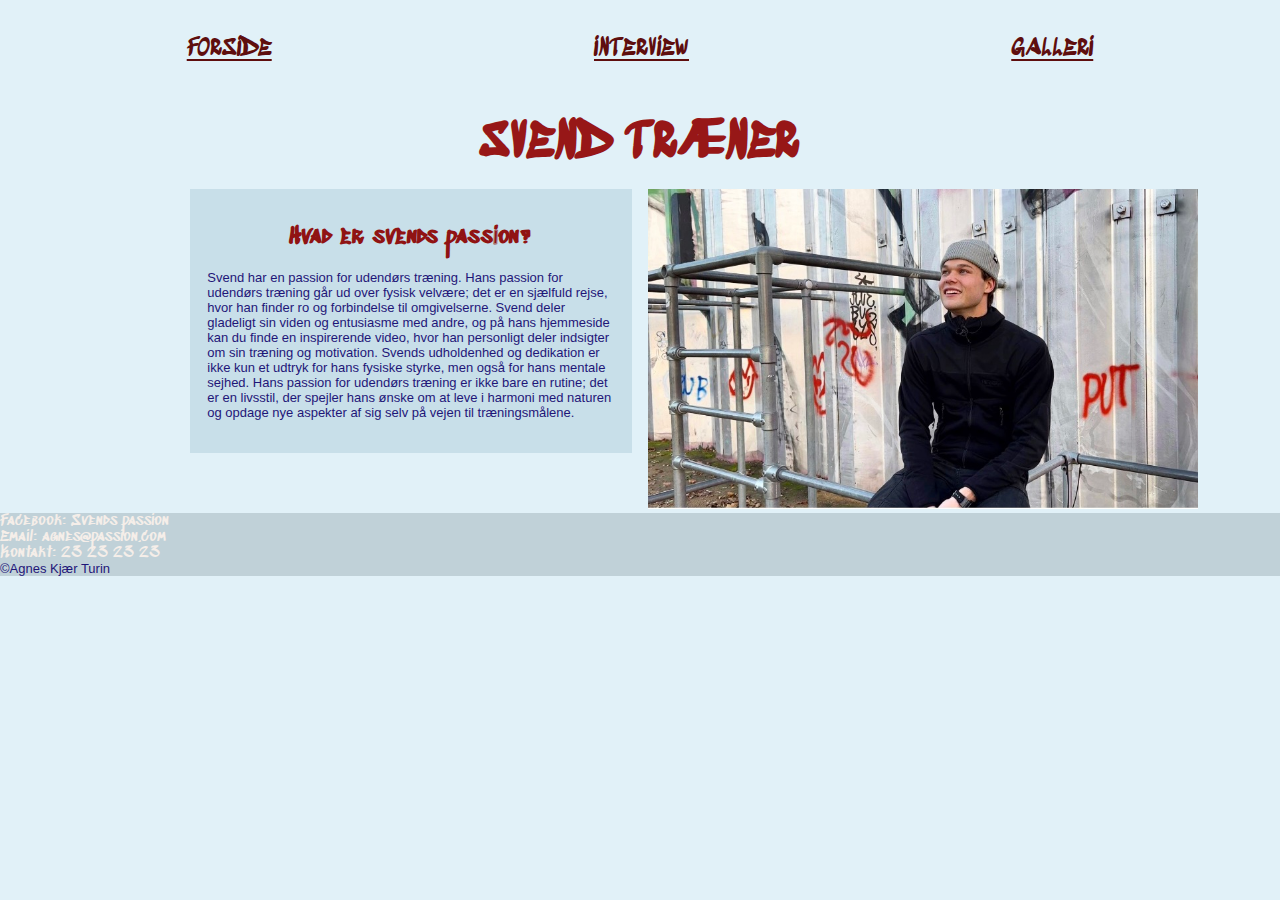
<file: html/index.html>
<!DOCTYPE html>
<html lang="en">
<head>
    <meta charset="UTF-8">
    <meta name="viewport" content="width=device-width, initial-scale=1.0">
    <link rel="stylesheet" href="../css/fonts/style.css">
    <link rel="stylesheet" href="../css/fonts/layout.css">
    <title>Document</title>
</head>
<body>
  <header>
        <nav> 
            <ul>
            <li><a href="index.html">FORSIDE</a></li>
            <li><a href="video.html">INTERVIEW</a></li>
            <li><a href="galleri.html">GALLERI</a></li>
        </ul>
    </nav>
<h1>SVEND TRÆNER</h1>
  </header>
  <main>
    <section class="grid_1-1">
        <div class="right-grid">
          <div class="boks">
    <h2>Hvad er svends passion?</h2>
    <p>Svend har en passion for udendørs træning.
         Hans passion for udendørs træning går ud over fysisk velvære; det er en sjælfuld rejse, hvor han finder ro og forbindelse til omgivelserne. 
        Svend deler gladeligt sin viden og entusiasme med andre, og på hans hjemmeside kan du finde en inspirerende video, 
        hvor han personligt deler indsigter om sin træning og motivation.
        Svends udholdenhed og dedikation er ikke kun et udtryk for hans fysiske styrke, men også for hans mentale sejhed. Hans passion for
         udendørs træning er ikke bare en rutine; det er en livsstil, der spejler hans ønske om at leve i harmoni med naturen og opdage nye aspekter 
         af sig selv på vejen til træningsmålene.</p>
        </div>
         </div>
         <div class="left-grid">
            <img src="../imgs/IMG_6342.jpeg" alt="Svend smiler"width="550" height="320">
         </div>
    </section>
  </main>
  <footer>
    <section>
        <div class="flex_col">
         <ul>
            <li>Facebook: Svends passion</li>
            <li>Email: agnes@passion.com</li>
            <li>Kontakt: 23 23 23 23</li>
         </ul>
          <p>©Agnes Kjær Turin</p>
        </div>
    </section>
  </footer>  
</body>
</html>
</file>
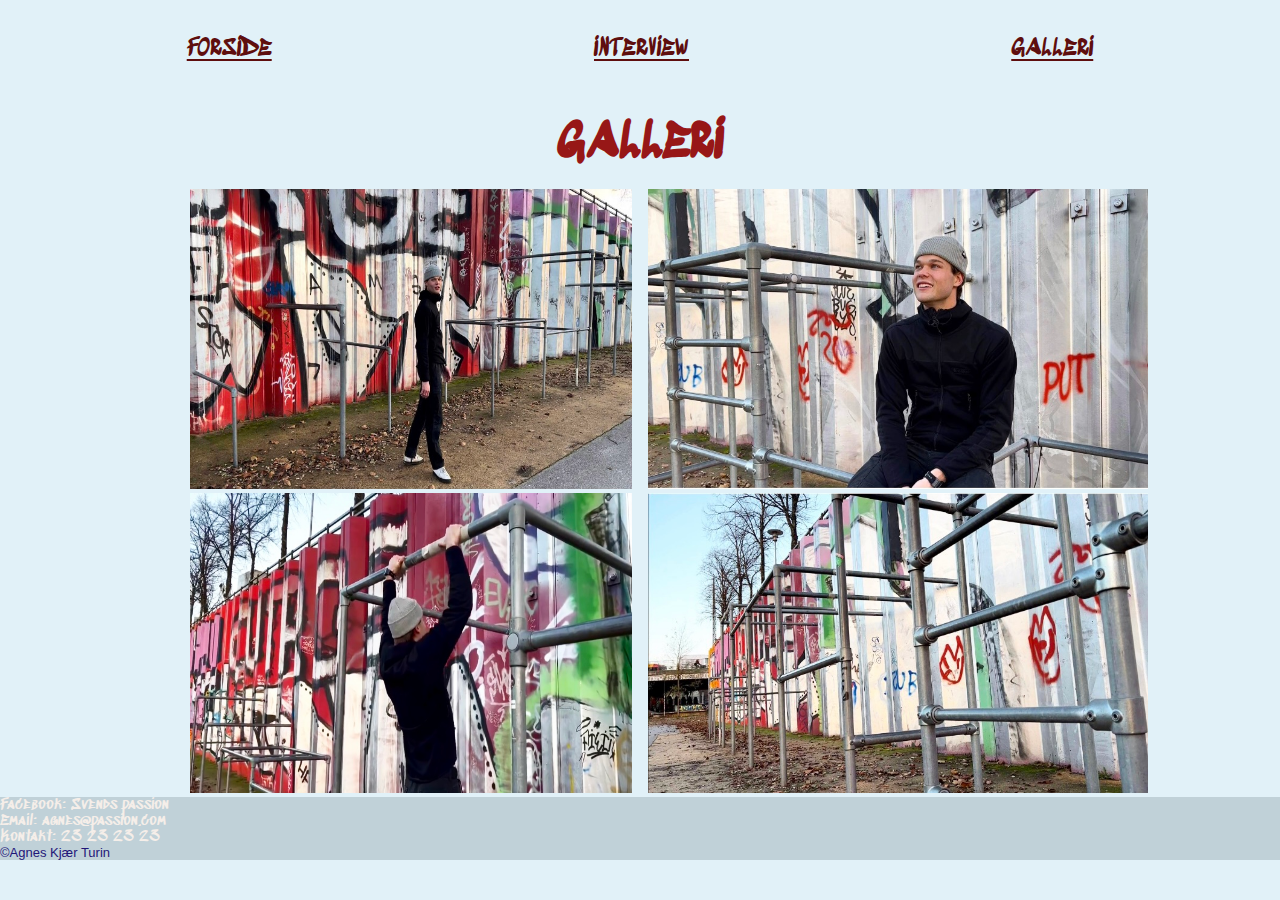
<file: html/galleri.html>
<!DOCTYPE html>
<html lang="en">
<head>
    <meta charset="UTF-8">
    <meta name="viewport" content="width=device-width, initial-scale=1.0">
    <link rel="stylesheet" href="../css/fonts/style.css">
    <link rel="stylesheet" href="../css/fonts/layout.css">
    <title>Document</title>
</head>
<body>
  <header>
    <nav> 
        <ul>
        <li><a href="index.html">FORSIDE</a></li>
        <li><a href="video.html">INTERVIEW</a></li>
        <li><a href="galleri.html">GALLERI</a></li>
    </ul>
</nav>
  </header>
  <main>
    <h1>GALLERI</h1>
    <section class="grid_1-1">
        <div class="right-grid">
           <img src="../imgs/IMG_6343.jpeg" alt="Svend" width="500" height="300">
           <img src="../imgs/IMG_6345.jpeg" alt="Svend der træner" width="500" height="300">
         </div>

         <div class="left-grid">
            <img src="../imgs/IMG_6342.jpeg" alt="Svend smiler" width="500" height="300">
            <img src="../imgs/IMG_6344.jpeg" alt="stillads" width="500" height="300">
         </div>
    </section>
  </main>
  <footer>
    <section>
        <div class="flex_col">
         <ul>
          <li>Facebook: Svends passion</li>
          <li>Email: agnes@passion.com</li>
          <li>Kontakt: 23 23 23 23</li>
         </ul>
         <p>©Agnes Kjær Turin</p>
        </div>
    </section>
  </footer>  
</body>
</html>
</file>
<file: css/fonts/style.css>
* {
  padding: 0;
  margin: 0px;
}

h1 {
  color: rgb(151, 23, 23);
  display: block;
  padding: 20px;
  font-size: xxx-large;
  text-align: center;
  font-family: "sed";
}

nav a {
  color: rgb(94, 14, 14);
}

body {
  background-color: rgb(225, 241, 248);
}
footer {
  background-color: rgb(192, 209, 216);
}

body {
  margin-left: 0px;
  margin-right: 0px;
}

p {
  color: rgb(31, 22, 120);
  font-family: "Lucida Sans", "Lucida Sans Regular", "Lucida Grande",
    "Lucida Sans Unicode", Geneva, Verdana, sans-serif;
}

h2,
h3 {
  text-align: center;
  color: rgb(144, 19, 19);
  padding: 20px;
  font-family: "sed";
}
header,
footer {
  font-family: "sed";
  text-align: left;
  color: rgb(245, 238, 233);
  display: block;
  width: 100%;
  /*position: absolute ;*/
}
</file>
<file: css/fonts/layout.css>
@font-face {
  font-family: "sed";
  src: url(../fonts/sedgwickavedisplay-regular-webfont.woff2);
}

.grid_1-1 {
  display: grid;
  grid-template-columns: 1fr 1fr;
  column-gap: 1em;
  /* margin: %; */
}

.left-grid {
  position: relative;

  margin-left: 0%;
}

.right-grid {
  position: relative;
  margin-left: 30%;
}
p {
  margin-bottom: 15px;
  font-size: small;
}

.flex_col nav:last-child {
  margin-bottom: auto;
}
img {
  max-width: 100%;
}
video {
  max-width: 100%;
}

iframe {
  max-width: 100%;
  aspect-ratio: 16 / 9;
}

nav ul {
  list-style: none;
  color: brown;
  display: flex;
  justify-content: space-around;
  font-family: "sed";
  font-size: x-large;
  margin: 1% 0% 1% 0%;
  padding: 2%;
  border-radius: 1em;
  position: relative;
}

@media (min-width: 600px) {
  .grid_1-1 {
    display: grid;
    grid-template-columns: 1fr 1fr;
    gap: 1em;
  }
}

.boks {
  background-color: rgb(200, 223, 233);
  padding: 4% 4% 4% 4%;
}
</file>
